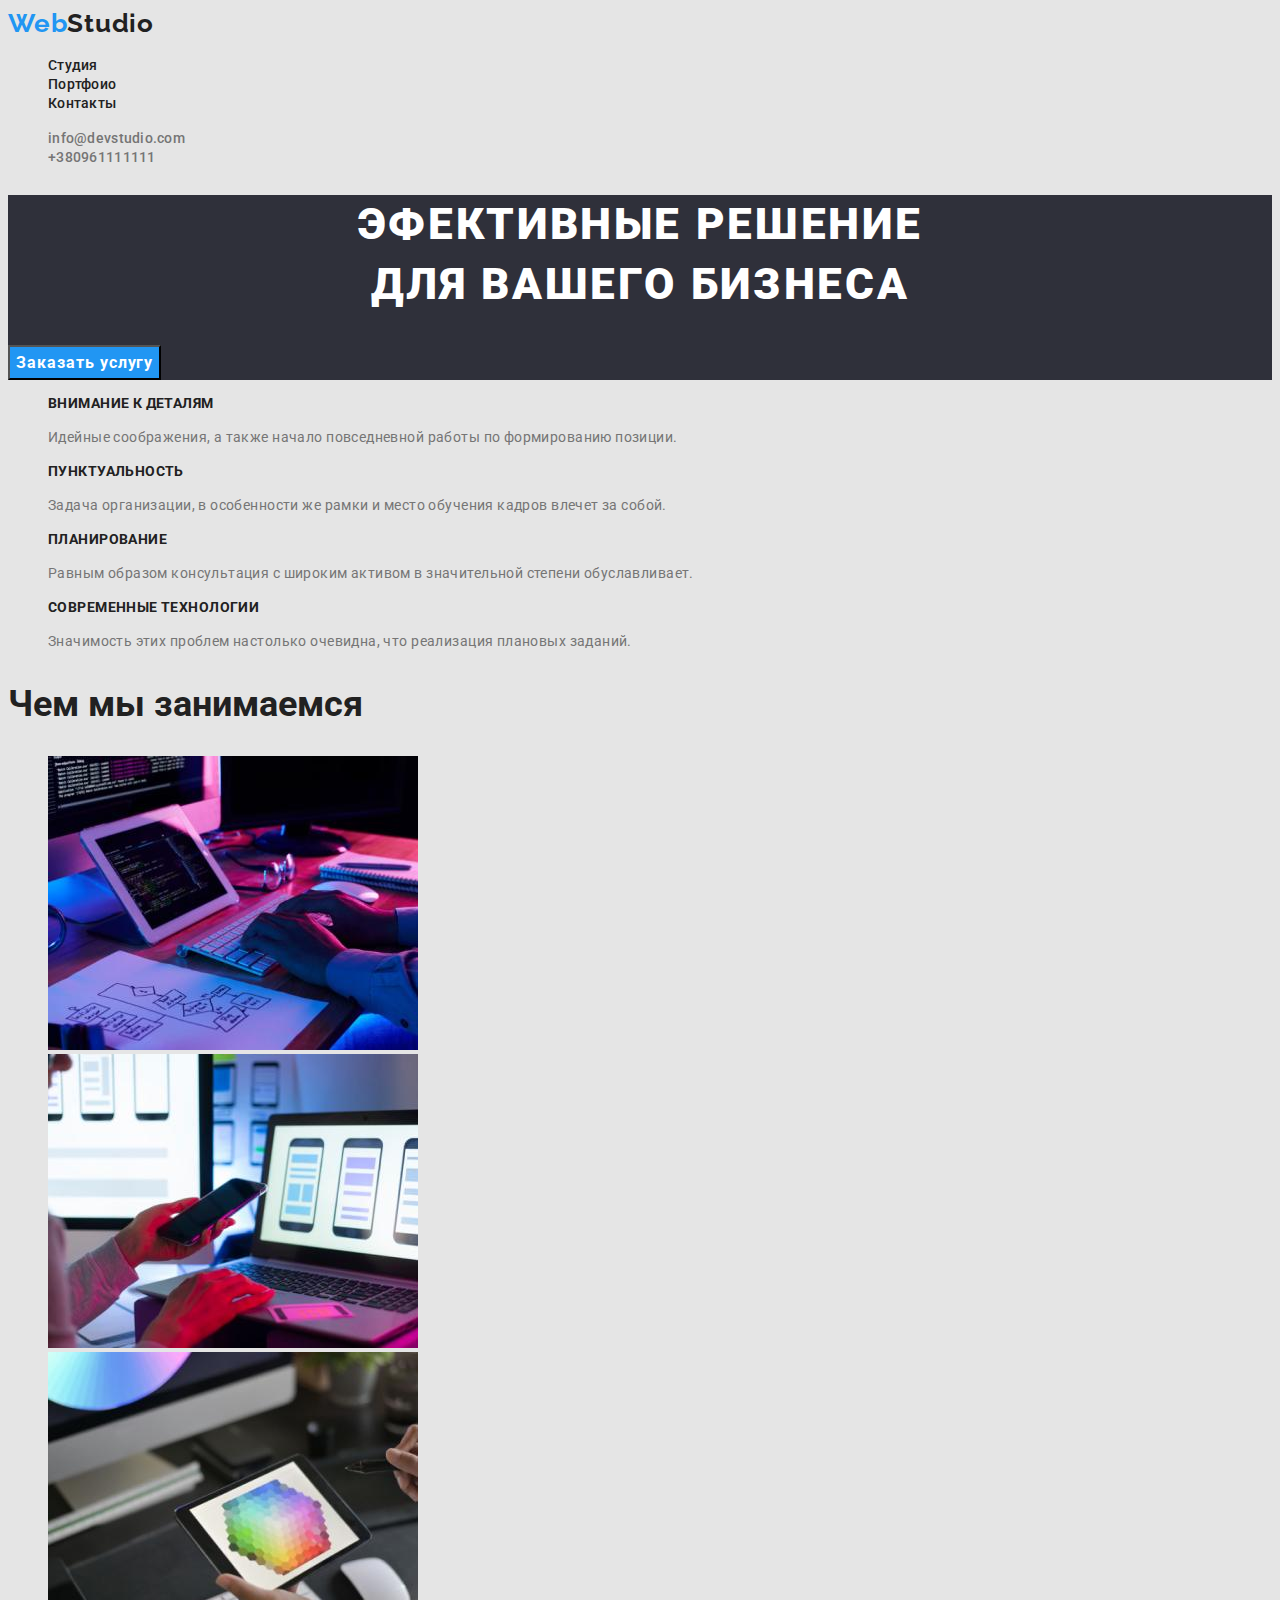
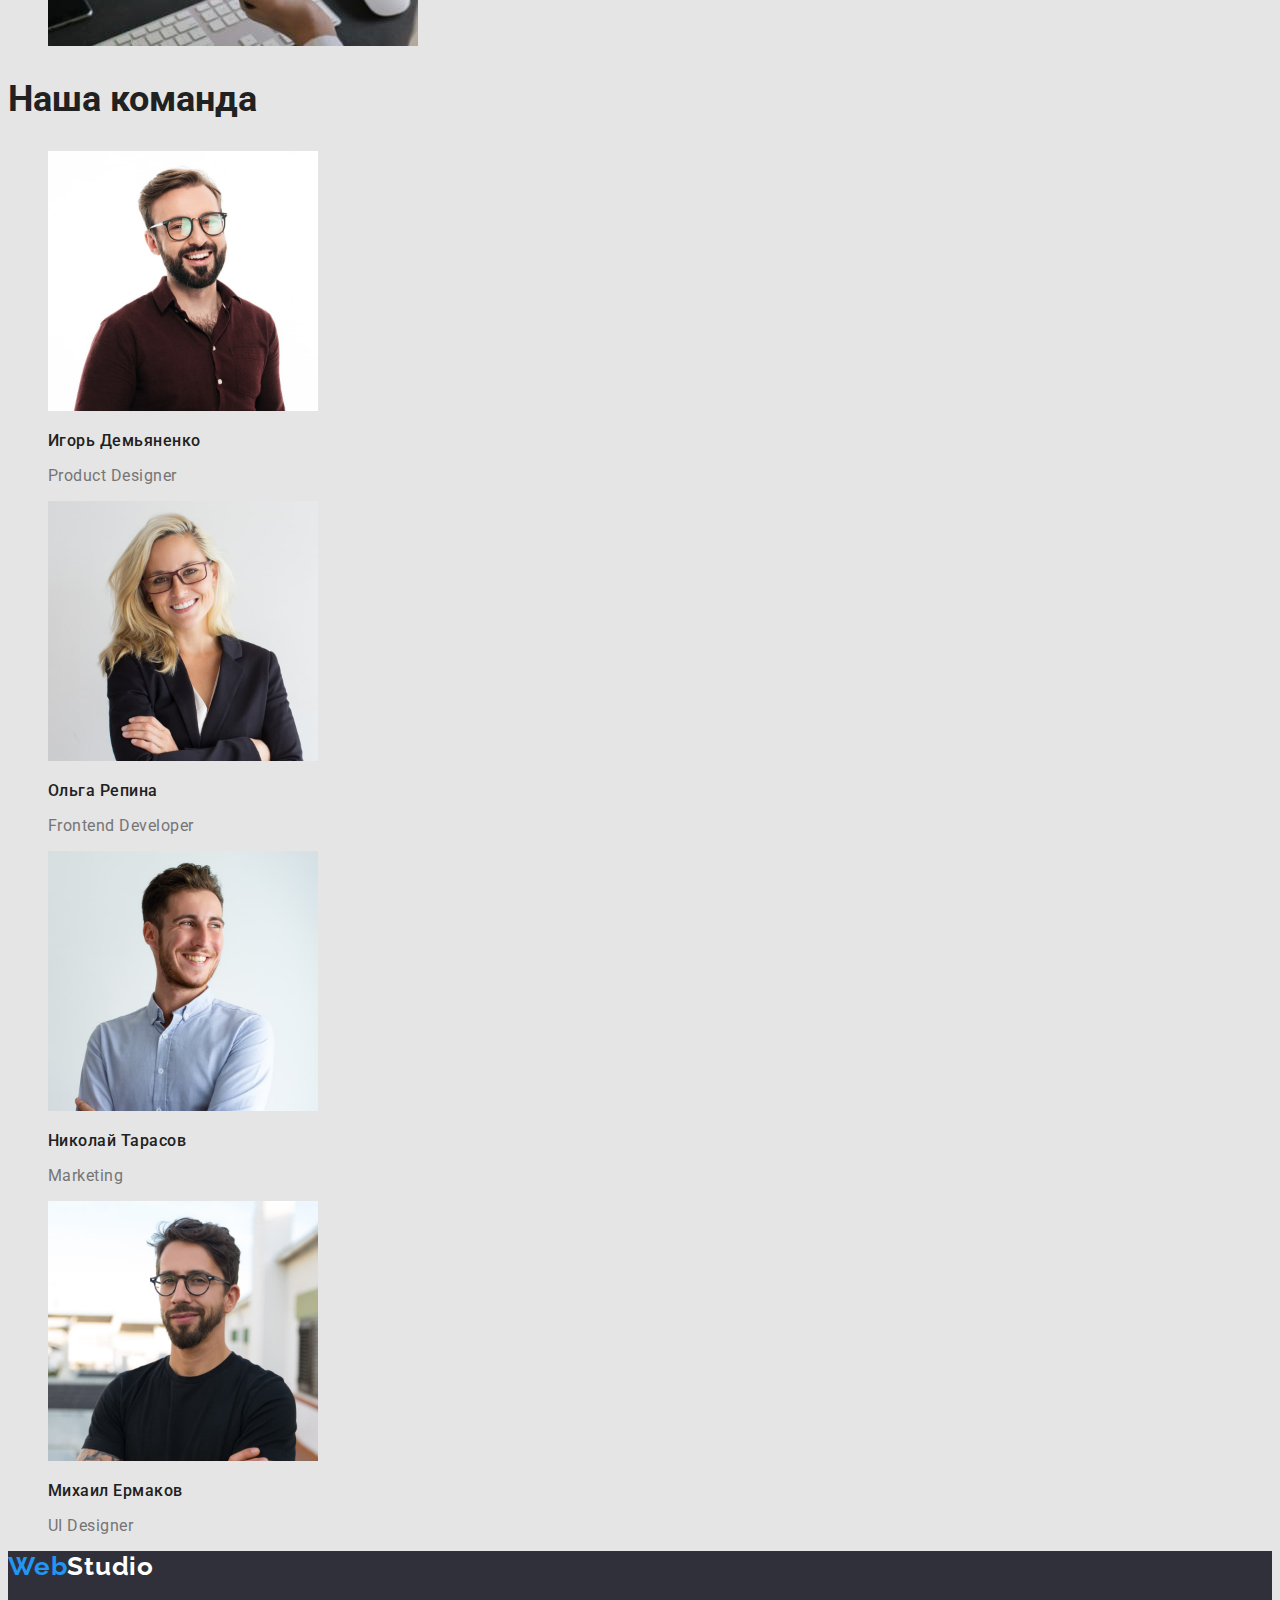
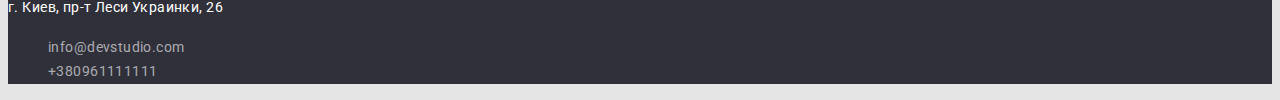
<file: index.html>
<!DOCTYPE html>
<html lang="ru">
<head>
    <meta charset="UTF-8">
    <meta http-equiv="X-UA-Compatible" content="IE=edge">
    <meta name="viewport" content="width=device-width, initial-scale=1.0">
    <title>Студия</title>
    <link rel="preconnect" href="https://fonts.googleapis.com">
    <link rel="preconnect" href="https://fonts.gstatic.com" crossorigin>
    <link href="https://fonts.googleapis.com/css2?family=Raleway:wght@700&family=Roboto:wght@400;500;700;900&display=swap"
        rel="stylesheet">
    <link rel="stylesheet" href="./css/styles.css">
</head>
<body>
    <!--Header-->
    <header>                
        <nav>   
            <a href="./index.html" class="logo"><span class="web">Web</span>Studio</a>
            <ul class="site-nav">
                <li><a href="./index.html" class="current-page">Студия</a> </li>
                <li><a href="./portfolio.html">Портфоио</a> </li>
                <li><a href="">Контакты</a></li>
            </ul>
        </nav>
            <ul class="connection">
                <li><a href="mailto:info@devstudio.com ">info@devstudio.com</a></li>
                <li><a href="tel:+380961111111">+380961111111</a></li>

            </ul>                             
                                        
                    

    </header>
    <!--Main-->
    <main>
    <section class="hero" >            
        <h1 class="hero-title"> Эфективные решение <br> для вашего бизнеса</h1>
        <button type="button" class="button">Заказать услугу</button>
        
    </section>
    <!--Advantages-->
    <section class="section">
        <ul>
            <li>
                <h3 class="title">Внимание к деталям</h3>
                <p class="section-text">Идейные соображения, а также начало повседневной работы по формированию позиции.</p>
            </li>
            <li>
                <h3 class="title">Пунктуальность</h3>
                <p class="section-text">Задача организации, в особенности же рамки и место обучения кадров влечет за собой.</p>
            </li>
            <li>
                <h3 class="title">Планирование</h3>
                <p class="section-text">Равным образом консультация с широким активом в значительной степени обуславливает.</p>
            </li>
            <li>
                <h3 class="title">Современные технологии</h3>
                <p class="section-text">Значимость этих проблем настолько очевидна, что реализация плановых заданий.</p>
            </li>
        </ul>
    </section>
    <!--Services-->
    <section class="section">
        <h2 class="section-title">Чем мы занимаемся</h2>
        <ul>
            <li>
                <img src="./images/box1.jpg" width="370" height="294" alt="Програмирование">
            </li>
            <li>
                <img src="./images/box2.jpg" width="370" height="294" alt="Разработка приложений">
            </li>
            <li>
                <img src="./images/box3.jpg" width="370" height="294" alt="Дизайн разработка">
            </li>
        </ul>
    </section>
    <!--Our stuff-->
    <section class="stuff-section">
        <h2 class="section-title">Наша команда</h2>
        <ul>
            <li>
                <img src="./images/igordemyanenko.jpg" width="270" height="260" alt="Игорь Демьяненко">
                <h3 class="stuff-title">Игорь Демьяненко</h3>
                <p class="stuff-text">Product Designer</p>
            </li>
            <li>
                <img src="./images/olgarepina.jpg" width="270" height="260" alt="Ольга Репина">
                <h3 class="stuff-title">Ольга Репина</h3>
                <p class="stuff-text">Frontend Developer</p>
            </li>
            <li>
                <img src="./images/nikolaitarasov.jpg" width="270" height="260" alt="Николай Тарасов">
                <h3 class="stuff-title">Николай Тарасов</h3>
                <p class="stuff-text">Marketing</p>
            </li>
            <li>
                <img src="./images/mihailermakov.jpg" width="270" height="260" alt="Михаил Ермаков">
                <h3 class="stuff-title">Михаил Ермаков</h3>
                <p class="stuff-text">UI Designer</p>
            </li>
        </ul>
    </section>
          
    </main>

    <footer class="footer">
        <a href="./index.html" class="logo"><span class="web">Web</span><span class="studio">Studio</span></a>   
        <address>
            <p class="address">г. Киев, пр-т Леси Украинки, 26 </p>
            <ul class="footer-connection">
                <li><a href="mailto:info@devstudio.com ">info@devstudio.com</a></li>
                <li><a href="tel:+380961111111">+380961111111</a></li>
            
            </ul>    

        </address>          
               
        
    </footer>
    
    
</body>
</html>
</file>
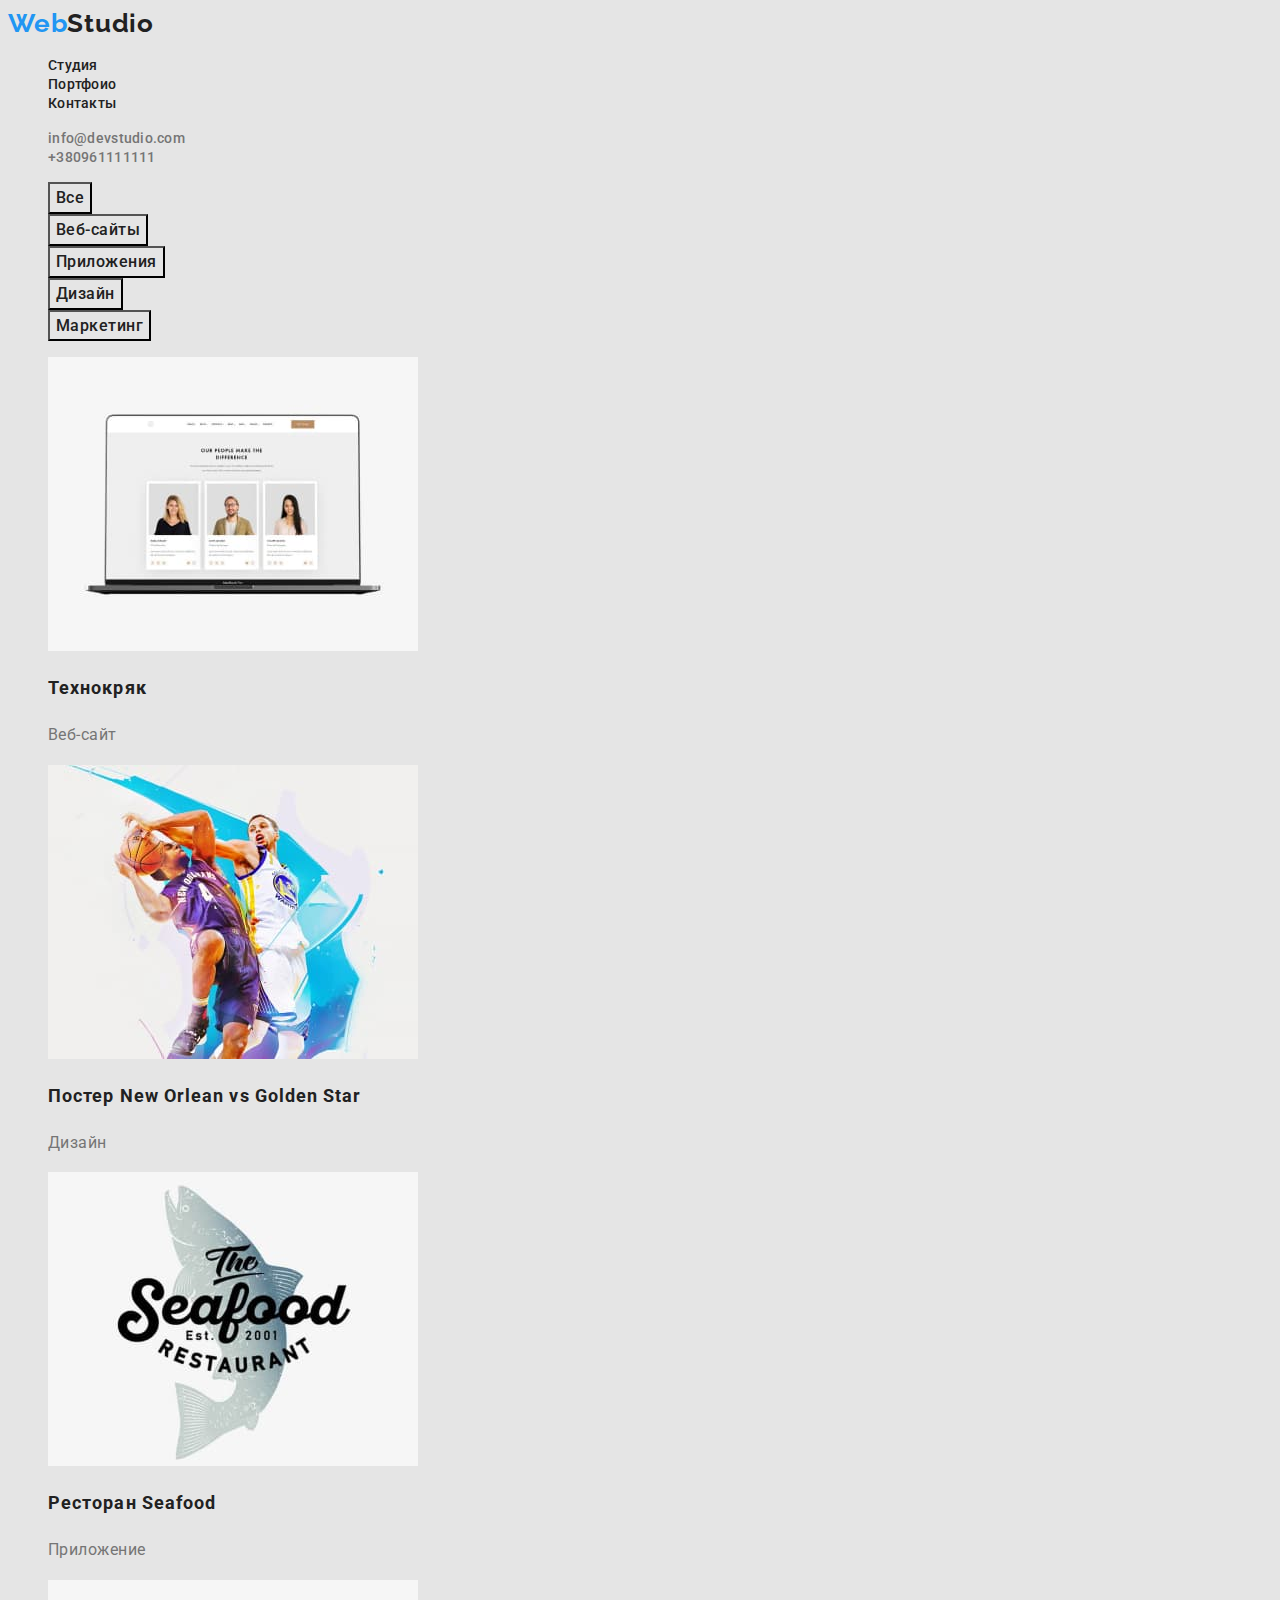
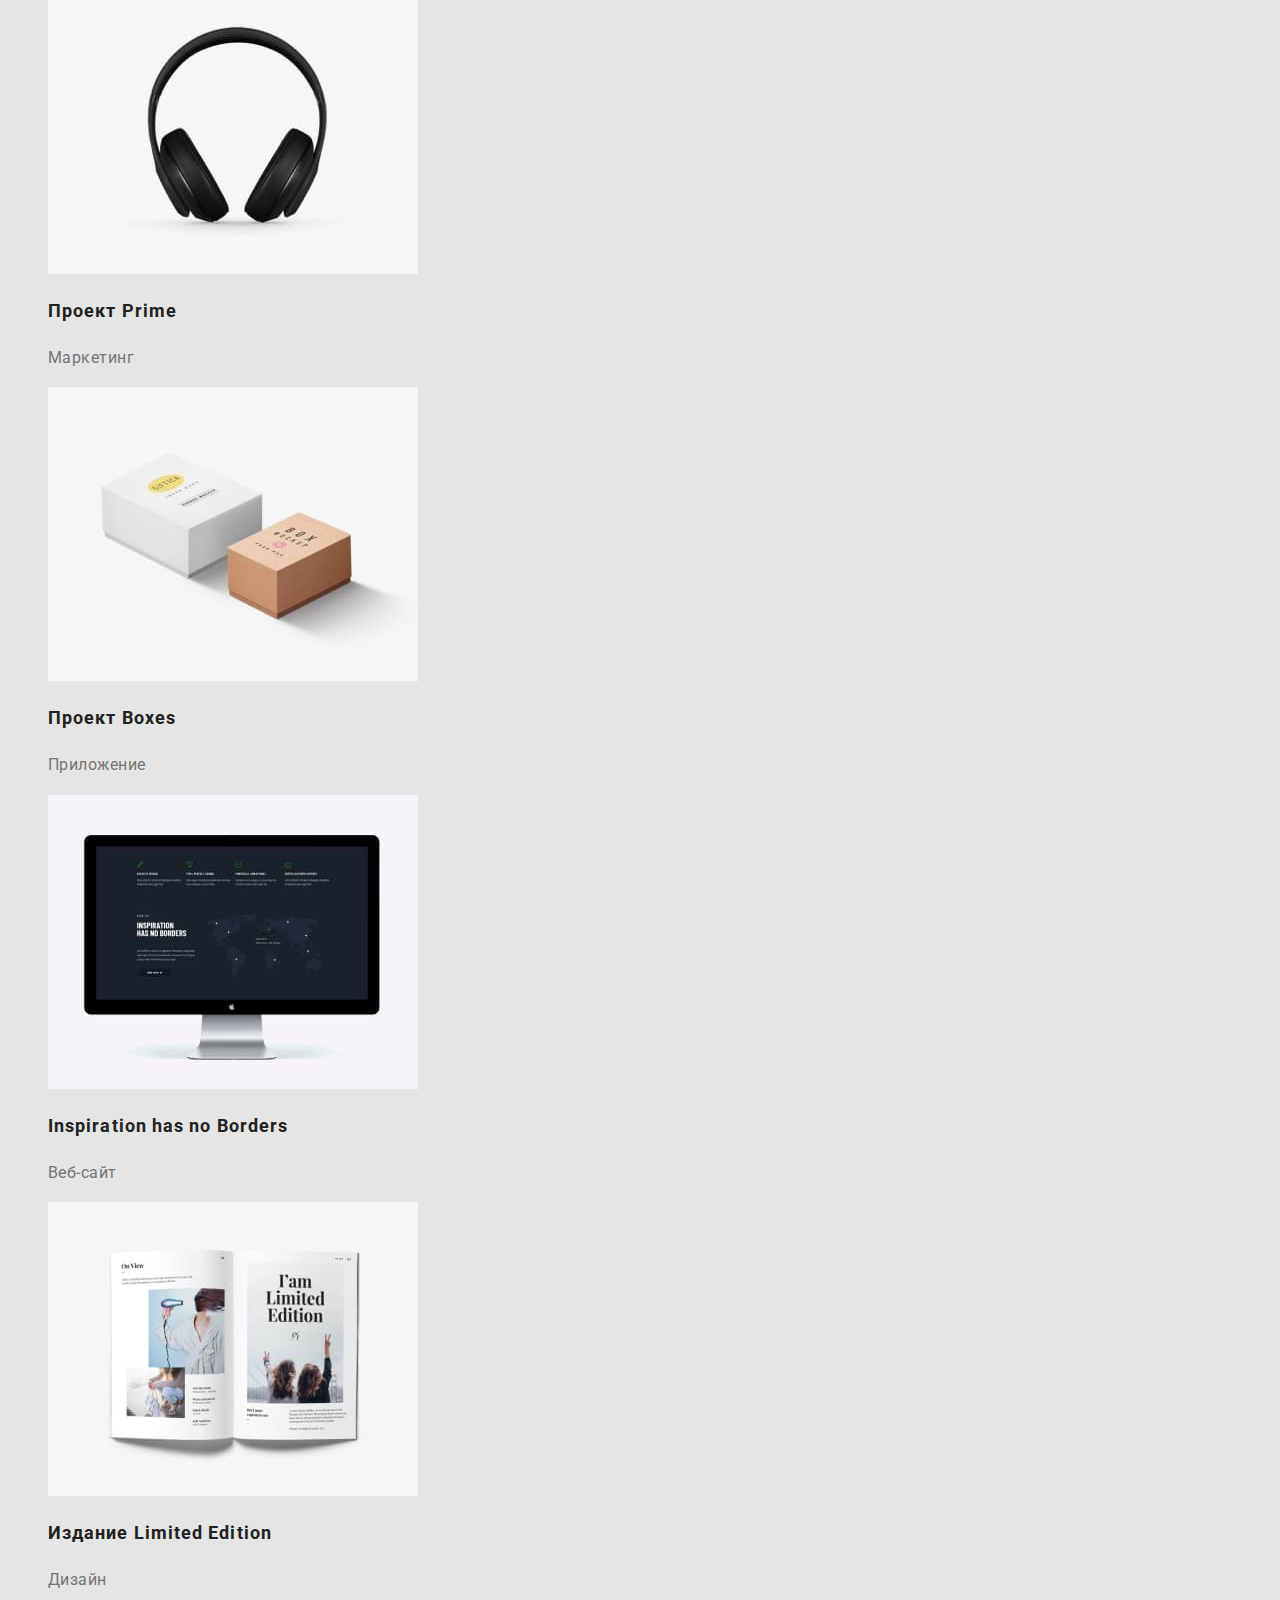
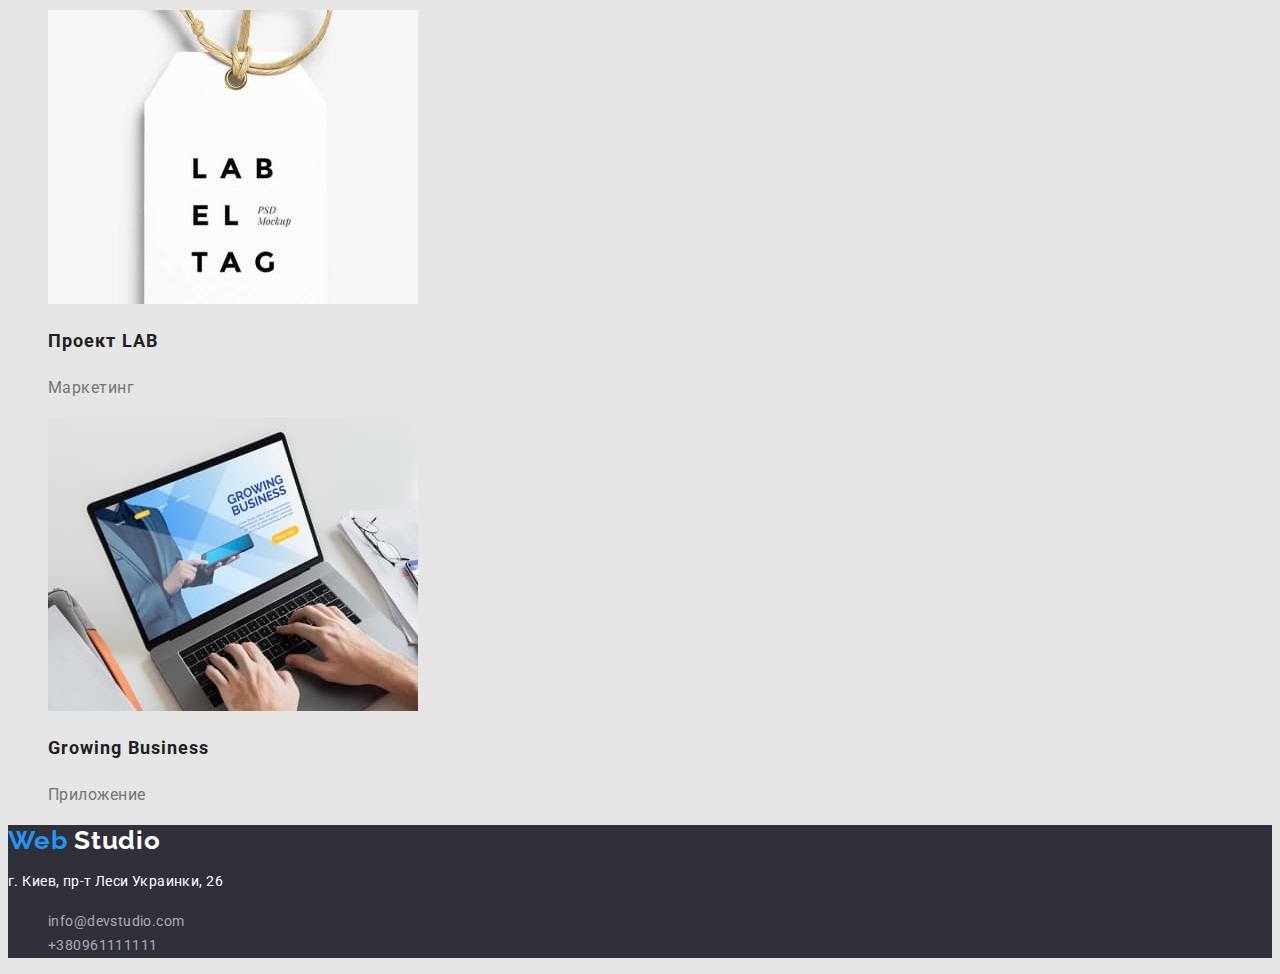
<file: portfolio.html>
<!DOCTYPE html>
<html lang="ru">

<head>
    <meta charset="UTF-8">
    <meta http-equiv="X-UA-Compatible" content="IE=edge">
    <meta name="viewport" content="width=device-width, initial-scale=1.0">
    <title>Портфолио</title> 
    <link rel="preconnect" href="https://fonts.googleapis.com">
    <link rel="preconnect" href="https://fonts.gstatic.com" crossorigin>
    <link href="https://fonts.googleapis.com/css2?family=Raleway:wght@700&family=Roboto:wght@400;500;700;900&display=swap"
        rel="stylesheet">    
    <link rel="stylesheet" href="./css/styles.css">
</head>

<body>

    <!--Header-->

        <header>
            <nav>
                <a href="./index.html" class="logo"><span class="web">Web</span>Studio</a>
                <ul class="site-nav">
                    <li><a href="./index.html">Студия</a> </li>
                    <li><a href="./portfolio.html" class="current-page">Портфоио</a> </li>
                    <li><a href="">Контакты</a></li>
                </ul>
            </nav>
            <ul class="connection">
                <li><a href="mailto:info@devstudio.com ">info@devstudio.com</a></li>
                <li><a href="tel:+380961111111">+380961111111</a></li>
        
            </ul>
        
        
        
        </header>

    <!--main-->

    <section class="section">

        <ul class="portfolio-btns">
            <li><button class="btn">Все</button></li>
            <li><button class="btn">Веб-сайты</button></li>
            <li><button class="btn">Приложения</button></li>
            <li><button class="btn">Дизайн</button></li>
            <li><button class="btn">Маркетинг</button></li>

        </ul>

        <ul>
            <li>
                <img src="./images/macbook.jpg" width="370" height="294" alt="Макбук">
                <h2 class="projects-title">Технокряк</h2>
                <p class="project-text">Веб-сайт</p>
                <p></p>
            </li>
            <li>
                <img src="./images/basketball.jpg" width="370" height="294" alt="Баскетбол">
                <h2 class="projects-title">Постер New Orlean vs Golden Star</h2>
                <p class="project-text">Дизайн</p>
                <p></p>
            </li>
            <li>
                <img src="./images/restaurant.jpg" width="370" height="294" alt="Ресторан">
                <h2 class="projects-title">Ресторан Seafood</h2>
                <p class="project-text">Приложение</p>
                <p></p>
            </li>
            <li>
                <img src="./images/beats.jpg" width="370" height="294" alt="Наушники">
                <h2 class="projects-title">Проект Prime</h2>
                <p class="project-text">Маркетинг</p>
                <p></p>
            </li>
            <li>
                <img src="./images/boxes.jpg" width="370" height="294" alt="Коробки">
                <h2 class="projects-title">Проект Boxes</h2>
                <p class="project-text">Приложение</p>
                <p></p>
            </li>
            <li>
                <img src="./images/monitor.jpg" width="370" height="294" alt="Монитор">
                <h2 class="projects-title">Inspiration has no Borders</h2>
                <p class="project-text">Веб-сайт</p>
                <p></p>
            </li>
            <li>
                <img src="./images/book.jpg" width="370" height="294" alt="Книга">
                <h2 class="projects-title">Издание Limited Edition</h2>
                <p class="project-text">Дизайн</p>
                <p></p>
            </li>
            <li>
                <img src="./images/tag.jpg" width="370" height="294" alt="Этикетка">
                <h2 class="projects-title">Проект LAB</h2>
                <p class="project-text">Маркетинг</p>
                <p></p>
            </li>
            <li>
                <img src="./images/laptop.jpg" width="370" height="294" alt="Ноутбук">
                <h2 class="projects-title">Growing Business</h2>
                <p class="project-text">Приложение</p>
                <p></p>
            </li>




        </ul>



    </section>






    <!--footer-->

    <footer class="footer">
        <a href="./index.html" class="logo"><span class="web">Web</span> <span class="studio">Studio</span></a>
        <address>
            <p class="address">г. Киев, пр-т Леси Украинки, 26 </p>
            <ul class="footer-connection">
                <li><a href="mailto:info@devstudio.com ">info@devstudio.com</a></li>
                <li><a href="tel:+380961111111">+380961111111</a></li>
    
            </ul>
    
        </address>
    
    
    </footer>






</body>

</html>
</file>
<file: css/styles.css>
/* main text color: #757575;*/
/* secondary text color: #212121;  */
/* белый #FFFFFF */
/* акцент синий #2196F3 */
/* первичный цвет фона #E5E5E5; */
/* вторичный цвет фона #2F303A; */
/* цвет фона наша команда #F5F4FA */


:root {
  --primary-text-color: #757575;
  --secondary-text-color: #212121;
  --accent-color: #2196F3;
  --accent-second-color: #FFFFFF;
  --primary-background-color: #e5e5e5;
  --secondary-background-color: #2F303A;
  --stuff-background-color: #F5F4FA:



}

body {
  background-color: var(--primary-background-color);
  color: var(--primary-text-color);
  font-family: Roboto, sans-serif;
}

ul {
  list-style: none;
}

.logo {
  font-family: Raleway, sans-serif;
font-weight: bold;
font-size: 26px;
line-height: 1.19;
letter-spacing: 0.03em;
color: var(--secondary-text-color);
text-decoration: none;
}
.web {
  color: var(--accent-color);
}

/* site-nav */


.site-nav a {
  font-weight: 500;
font-size: 14px;
line-height: 1.14;
letter-spacing: 0.02em;
  color: var(--secondary-text-color);
  text-decoration: none;
}
.site-nav a:hover,
.site-nav a:focus {
  color: var(--accent-color);
}

.connection a {
font-weight: 500;
font-size: 14px;
line-height: 1.14;
letter-spacing: 0.02em;
  color: var(--primary-text-color);
  text-decoration: none;
}
.connection a:hover,
.connection a:focus {
  color: var(--accent-color);
}
.current-page {
  color: var(--accent-color);
}

/* main */
.hero {
  background-color: var(--secondary-background-color);
}
.hero-title {
 
font-weight: 900;
font-size: 44px;
line-height: 1.36;
text-align: center;
letter-spacing: 0.06em;
text-transform: uppercase;
  color: var(--accent-second-color);
}
.button {
 font-family: Roboto;
font-style: normal;
font-weight: bold;
font-size: 16px;
line-height: 1.87;
display: flex;
align-items: center;
text-align: center;
letter-spacing: 0.06em;
  background-color: var(--accent-color);
  color: var(--accent-second-color);
  cursor: pointer;
}

.section-title {
  font-family: Roboto;
font-style: normal;
font-weight: bold;
font-size: 36px;
line-height: 1.16;
  color: var(--secondary-text-color);
}

.title {
  
font-family: Roboto;
font-style: normal;
font-weight: bold;
font-size: 14px;
line-height: 1.14;
letter-spacing: 0.03em;
text-transform: uppercase;
  color: var(--secondary-text-color);
}

.section-text {
font-size: 14px;
line-height: 1.71;
letter-spacing: 0.03em;
}

.stuff-section {
  background-color: var(--stuff-background-color);
}

.stuff-text {

font-size: 16px;
line-height: 1.187;
letter-spacing: 0.03em;
}

.stuff-title {

font-weight: 500;
font-size: 16px;
line-height: 1.187;
letter-spacing: 0.03em;
  color: var(--secondary-text-color)

}
/* footer */
.footer {
  background-color: var(--secondary-background-color);
  color: var(--accent-second-color);
}
.studio {
  color: var(--accent-second-color);
}
.address {

font-style: normal;
font-weight: normal;
font-size: 14px;
line-height: 1.71;
letter-spacing: 0.03em;
  color: var(--accent-second-color);
}

.footer-connection a {

font-style: normal;
font-weight: normal;
font-size: 14px;
line-height: 1.71;
letter-spacing: 0.03em;

color: rgba(255, 255, 255, 0.6);
text-decoration: none;
}
.footer-connection a:hover,
.footer-connection a:focus {
  color: var(--accent-color);
}


/* Portfolio */

.btn{
font-family: Roboto;
font-style: normal;
font-weight: 500;
font-size: 16px;
line-height: 1.62;
text-align: center;
letter-spacing: 0.03em;
  background-color: var(--stuff-background-color);
  color: var(--secondary-text-color);
  text-decoration: none;
  cursor: pointer;

}

.btn:hover,
.btn:focus {
  background-color: var(--accent-color);
color: var(--accent-second-color);
}


.projects-title {

font-weight: bold;
font-size: 18px;
line-height: 2;
letter-spacing: 0.06em;
  color: var(--secondary-text-color);
}

.project-text {

font-size: 16px;
line-height: 1.66;
letter-spacing: 0.03em;
}
</file>
